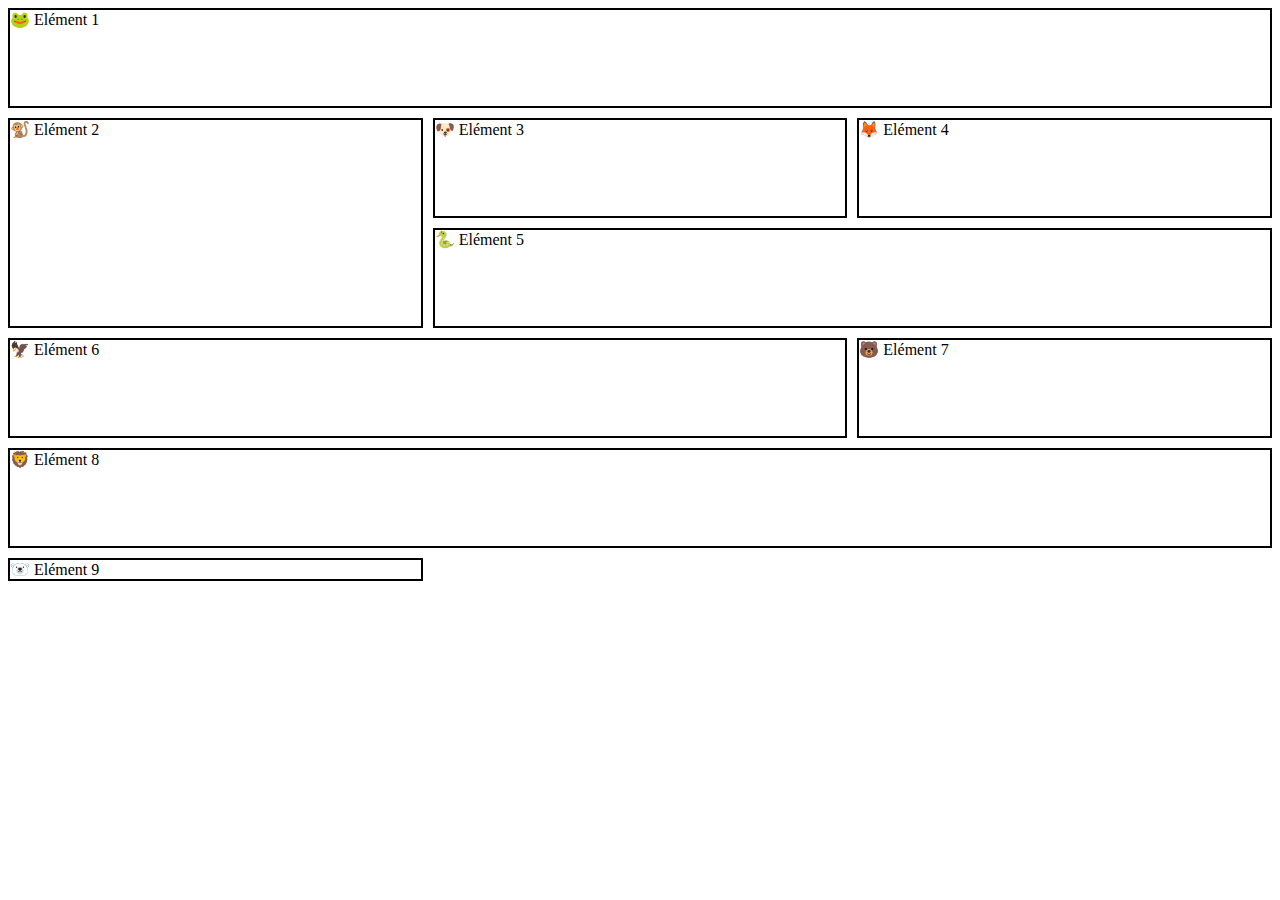
<file: cours/index.html>
<!DOCTYPE html>
<html lang="fr">
<head>
    <meta charset="UTF-8">
    <meta http-equiv="X-UA-Compatible" content="IE=edge">
    <meta name="viewport" content="width=device-width, initial-scale=1.0">
    <link rel="stylesheet" href="css/style.css">
    <title>Grille</title>
</head>
<body>

    <div class="container">
        <div class="box une">🐸 Elément 1</div>
        <div class="box deux">🐒 Elément 2</div>
        <div class="box trois">🐶 Elément 3</div>
        <div class="box quatre">🦊 Elément 4</div>
        <div class="box cinq">🐍 Elément 5</div>
        <div class="box six">🦅 Elément 6</div>
        <div class="box sept">🐻 Elément 7</div>
        <div class="box huit">🦁 Elément 8</div>
        <div class="box neuf">🐻‍❄️ Elément 9</div>
    </div>
    
</body>
</html>
</file>
<file: cours/css/style.css>
.container {
    display: grid;
    grid-template-columns: 3, 1fr;
    grid-template-rows: 100px 100px 100px 100px 100px;
    gap: 10px;
    grid-template-areas: 
    "header header header"
    "gauche droite1 droite2"
    "gauche article article"
    "element6 element6 element7"
    "footer footer footer";
}

.container .box {
    /*height: 150px*/
    border: 2px solid black;
}

.une {
    grid-area: header;
    /*grid-column: 1 / 4;*/
}

.deux {
    grid-area: gauche;
    /*grid-row: 2 / 4;*/
}

.trois {
    grid-area: droite1;
    /*grid-column: 2 / 3*/;
}

.quatre {
    grid-area: droite2;
    /*grid-column: 3 / 4*/;
}


.cinq {
    grid-area: article;
    /*grid-column: 2 / 4*/;
}

.six {
    grid-area: element6;
    /*grid-column: 1 / 3*/;
}

.sept {
    grid-area: element7;
    /*grid-column: 3 / 4*/;
}

.huit {
    grid-area: footer;
    /*grid-column: 1 / 4*/;
}
</file>
